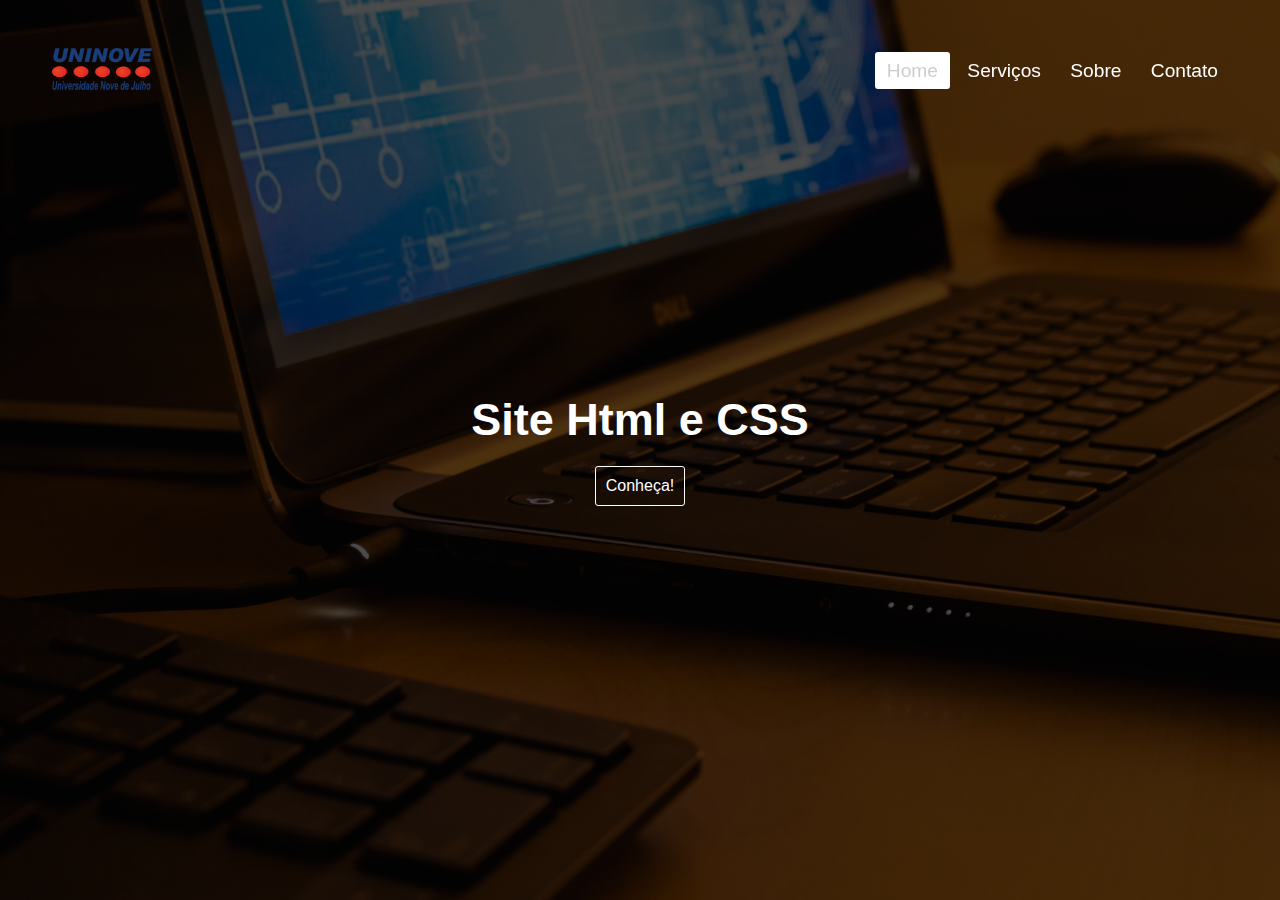
<file: index.html>
<!DOCTYPE html>
<html lang="pt-br">
<head>
    <meta charset="UTF-8">
    <meta http-equiv="X-UA-Compatible" content="IE=edge">
    <meta name="viewport" content="width=device-width, initial-scale=1.0">
    <title>Principal</title>
    <link rel="shortcut icon" href="imagens/uninovelogo.ico" type="image/x-icon">
    <link rel="stylesheet" href="css/style.css">
</head>
<body>
    <header>
        <nav class="menu">
            <a href="https://www.uninove.br/"  target="_blank" class="logo"><img src="imagens/uninove-logo.png" alt="Logo Uninove" width="100px"></a>
            <ul>
                <li><a href="index.html" class="ativo">Home</a></li>
                <li><a href="pagServ.html">Serviços</a></li>
                <li><a href="">Sobre</a></li>
                <li><a href="">Contato</a></li>
            </ul>
        </nav>
    <section class="principal">
        <h2>Site Html e CSS</h2>
        <div class="links">
            <a href="pagSobre.html">Conheça!</a>
        </div>
    </section>
    </header>
</body>
</html>
</file>
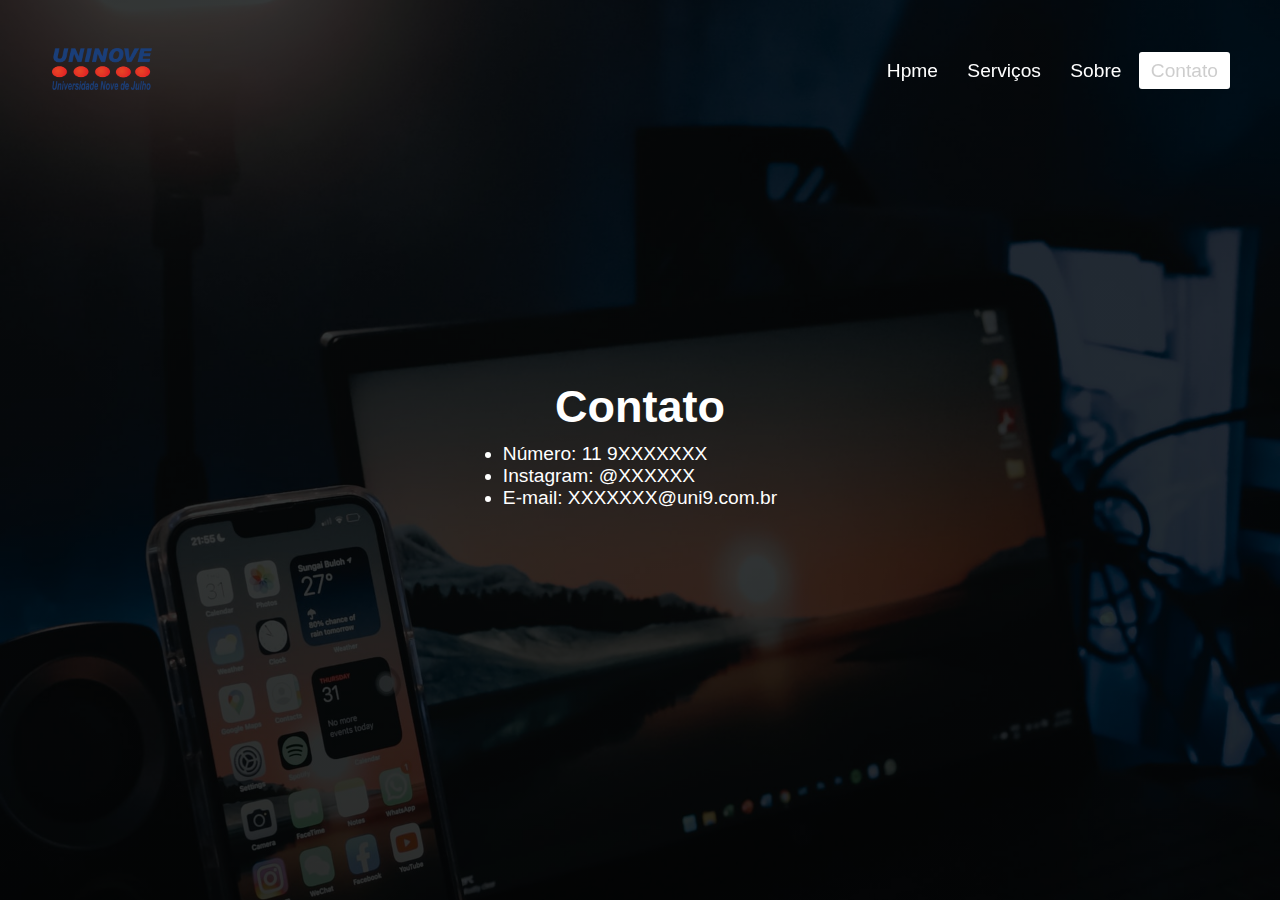
<file: pagCont.html>
<!DOCTYPE html>
<html lang="pt-br">
<head>
    <meta charset="UTF-8">
    <meta http-equiv="X-UA-Compatible" content="IE=edge">
    <meta name="viewport" content="width=device-width, initial-scale=1.0">
    <title>Home</title>
    <link rel="shortcut icon" href="imagens/uninovelogo.ico" type="image/x-icon">
    <link rel="stylesheet" href="css/style.css">
</head>
<body>
    <header class="cont">
        <nav class="menu">
            <a href="https://www.uninove.br/"  target="_blank" class="logo"><img src="imagens/uninove-logo.png" alt="Logo Uninove" width="100px"></a>
            <ul>
                <li><a href="index.html" >Hpme</a></li>
                <li><a href="pagServ.html" >Serviços</a></li>
                <li><a href="pagSobre.html">Sobre</a></li>
                <li><a href="pagCont.html" class="ativo">Contato</a></li>
            </ul>
        </nav>
    <section class="principal">
        <h2>Contato</h2>
        <div class="links">
            <ul>
                <li>Número: 11 9XXXXXXX</li>
                <li>Instagram: @XXXXXX</li>
                <li>E-mail: XXXXXXX@uni9.com.br</li>
            </ul>
        </div>
    </section>
    </header>
</body>
</html>
</file>
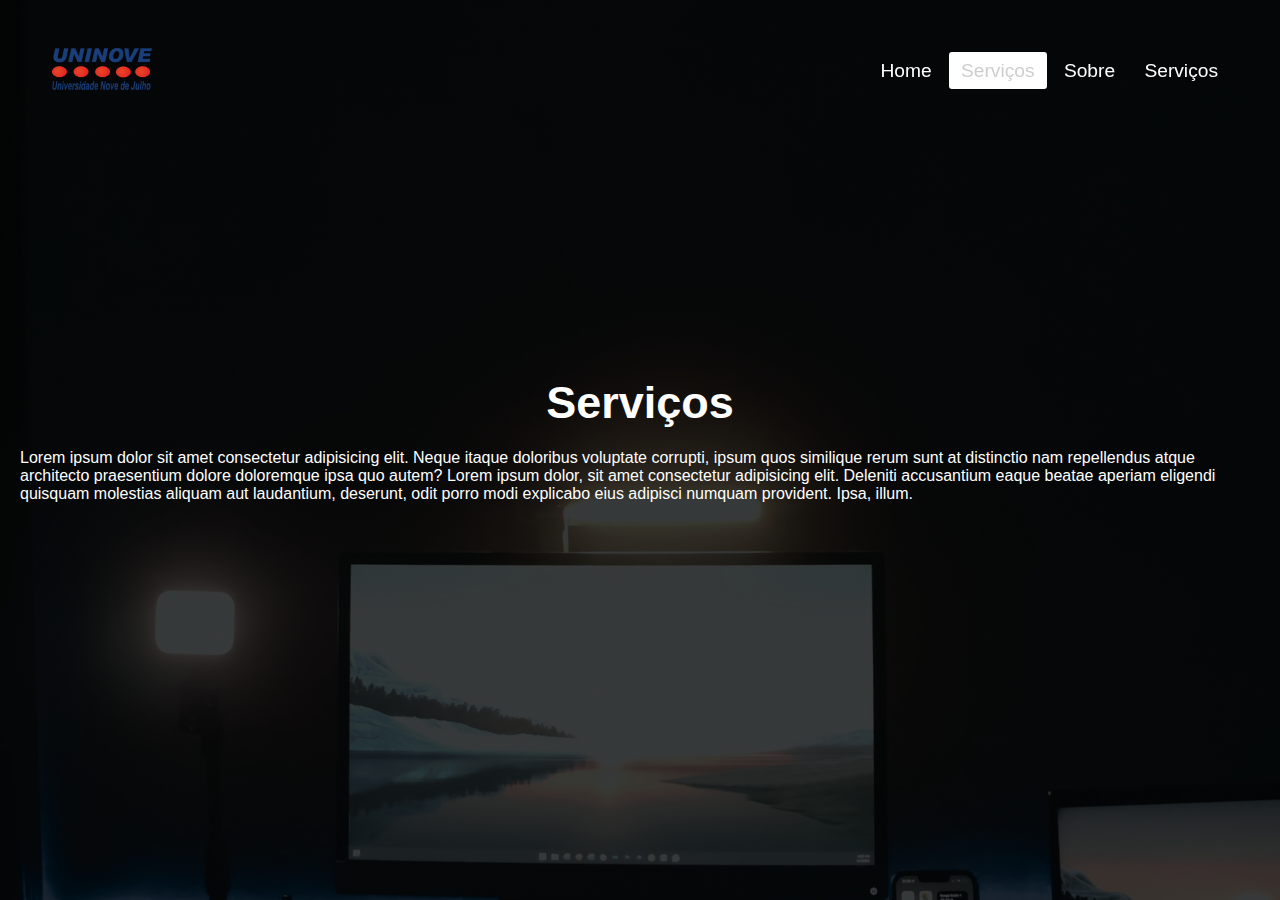
<file: pagServ.html>
<!DOCTYPE html>
<html lang="pt-br">
<head>
    <meta charset="UTF-8">
    <meta http-equiv="X-UA-Compatible" content="IE=edge">
    <meta name="viewport" content="width=device-width, initial-scale=1.0">
    <title>Serviços</title>
    <link rel="shortcut icon" href="imagens/uninovelogo.ico" type="image/x-icon">
    <link rel="stylesheet" href="css/style.css">
</head>
<body>
    <header class="serv">
        <nav class="menu">
            <a href="https://www.uninove.br/"  target="_blank" class="logo"><img src="imagens/uninove-logo.png" alt="Logo Uninove" width="100px"></a>
            <ul>
                <li><a href="index.html" >Home</a></li>
                <li><a href="pagServ.html" class="ativo">Serviços</a></li>
                <li><a href="pagSobre.html">Sobre</a></li>
                <li><a href="pagCont.html">Serviços</a></li>
            </ul>
        </nav>
    <section class="principal">
        <h2>Serviços</h2>
        <div class="links">
            <p class="p1">Lorem ipsum dolor sit amet consectetur adipisicing elit. Neque itaque doloribus voluptate corrupti, ipsum quos similique rerum sunt at distinctio nam repellendus atque architecto praesentium dolore doloremque ipsa quo autem? Lorem ipsum dolor, sit amet consectetur adipisicing elit. Deleniti accusantium eaque beatae aperiam eligendi quisquam molestias aliquam aut laudantium, deserunt, odit porro modi explicabo eius adipisci numquam provident. Ipsa, illum.</p>
        </div>
    </section>
    </header>
</body>
</html>
</file>
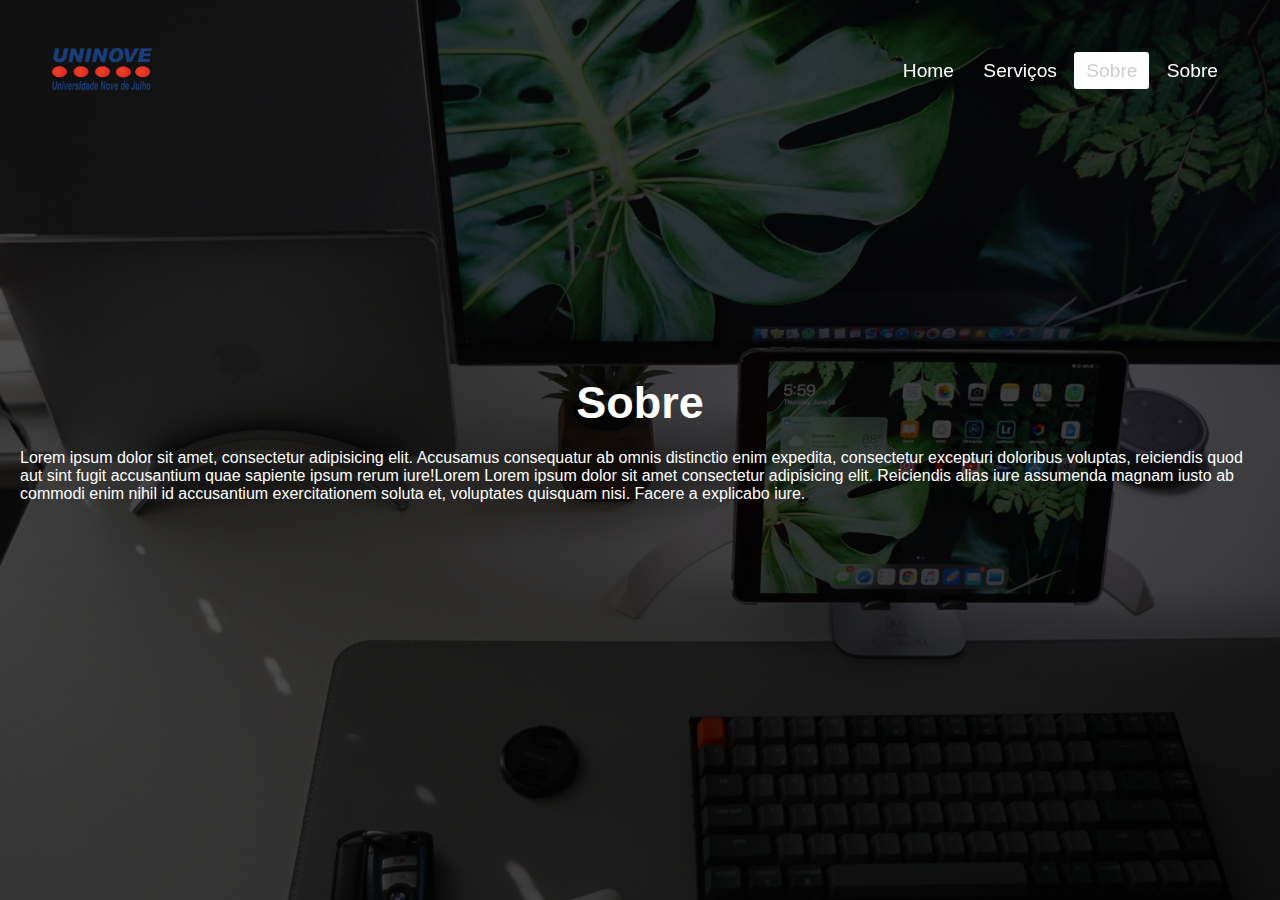
<file: pagSobre.html>
<!DOCTYPE html>
<html lang="pt-br">
<head>
    <meta charset="UTF-8">
    <meta http-equiv="X-UA-Compatible" content="IE=edge">
    <meta name="viewport" content="width=device-width, initial-scale=1.0">
    <title>Sobre</title>
    <link rel="shortcut icon" href="imagens/uninovelogo.ico" type="image/x-icon">
    <link rel="stylesheet" href="css/style.css">
</head>
<body>
    <header class="sobr">
        <nav class="menu">
            <a href="https://www.uninove.br/"  target="_blank" class="logo"><img src="imagens/uninove-logo.png" alt="Logo Uninove" width="100px"></a>
            <ul>
                <li><a href="index.html" >Home</a></li>
                <li><a href="pagServ.html" >Serviços</a></li>
                <li><a href="pagSobre.html" class="ativo">Sobre</a></li>
                <li><a href="pagCont.html">Sobre</a></li>
            </ul>
        </nav>
    <section class="principal">
        <h2>Sobre</h2>
        <div class="links">
            <p class="p1">Lorem ipsum dolor sit amet, consectetur adipisicing elit. Accusamus consequatur ab omnis distinctio enim expedita, consectetur excepturi doloribus voluptas, reiciendis quod aut sint fugit accusantium quae sapiente ipsum rerum iure!Lorem Lorem ipsum dolor sit amet consectetur adipisicing elit. Reiciendis alias iure assumenda magnam iusto ab commodi enim nihil id accusantium exercitationem soluta et, voluptates quisquam nisi. Facere a explicabo iure.
            </p>
        </div>
    </section>
    </header>
</body>
</html>
</file>
<file: css/style.css>
*{
    margin: 0;
    padding: 0;
    box-sizing: border-box;
    font-family: Arial, Helvetica, sans-serif;
}
header{
    width: 100%;
    height: 100vh;
    background-image: linear-gradient(rgba(0,0,0,0.7), rgba(0,0,0,0.7)), url('/imagens/computadoresbc.jpg');
    background-position: center;
    background-size: cover;
}

.sobr{
    width: 100%;
    height: 100vh;
    background-image: linear-gradient(rgba(0,0,0,0.7), rgba(0,0,0,0.7)), url('../imagens/setup.jpg');
    background-position: center;
    background-size: cover;
}
.serv{
    width: 100%;
    height: 100vh;
    background-image: linear-gradient(rgba(0,0,0,0.7), rgba(0,0,0,0.7)), url('../imagens/setup2.jpg');
    background-position: center;
    background-size: cover;
}
.cont{
    width: 100%;
    height: 100vh;
    background-image: linear-gradient(rgba(0,0,0,0.7), rgba(0,0,0,0.7)), url('../imagens/setup3.jpg');
    background-position: center;
    background-size: cover;
}


a{
    text-decoration: none;
}
header .menu{
    position: fixed;
    width: 100%;
    display: flex;
    align-items: center;
    justify-content: space-between;
    padding: 40px;

}

header .menu li{
    display: inline-block;
}

header .menu a{
    color: white;
    padding: 8px 12px;
    border-radius: 3px;
    transition: 200px;
}
header .menu .ativo, header .menu a:hover{
    color: #4444;
    background-color: white;
}
.principal{
    height: 100vh;
    display: flex;
    align-items: center;
    justify-content: center;
    flex-direction: column;
}
.principal h2{
    color: white;
    font-size:  45px;
}
.principal .links a{
    color: white;
    padding: 10px 10px;
    display: inline-block;
    border: 1px solid white;
    border-radius: 3px;
    margin-top: 20px;
    transition: 20ms;
}
.principal .links a:hover{
    color: #4444;
    background-color: white;

}

.principal .p1 {
    color: white;
    padding: 20px;
}
ul{
    color: white;
    font-size: larger;
    padding: 10px;
}
</file>
